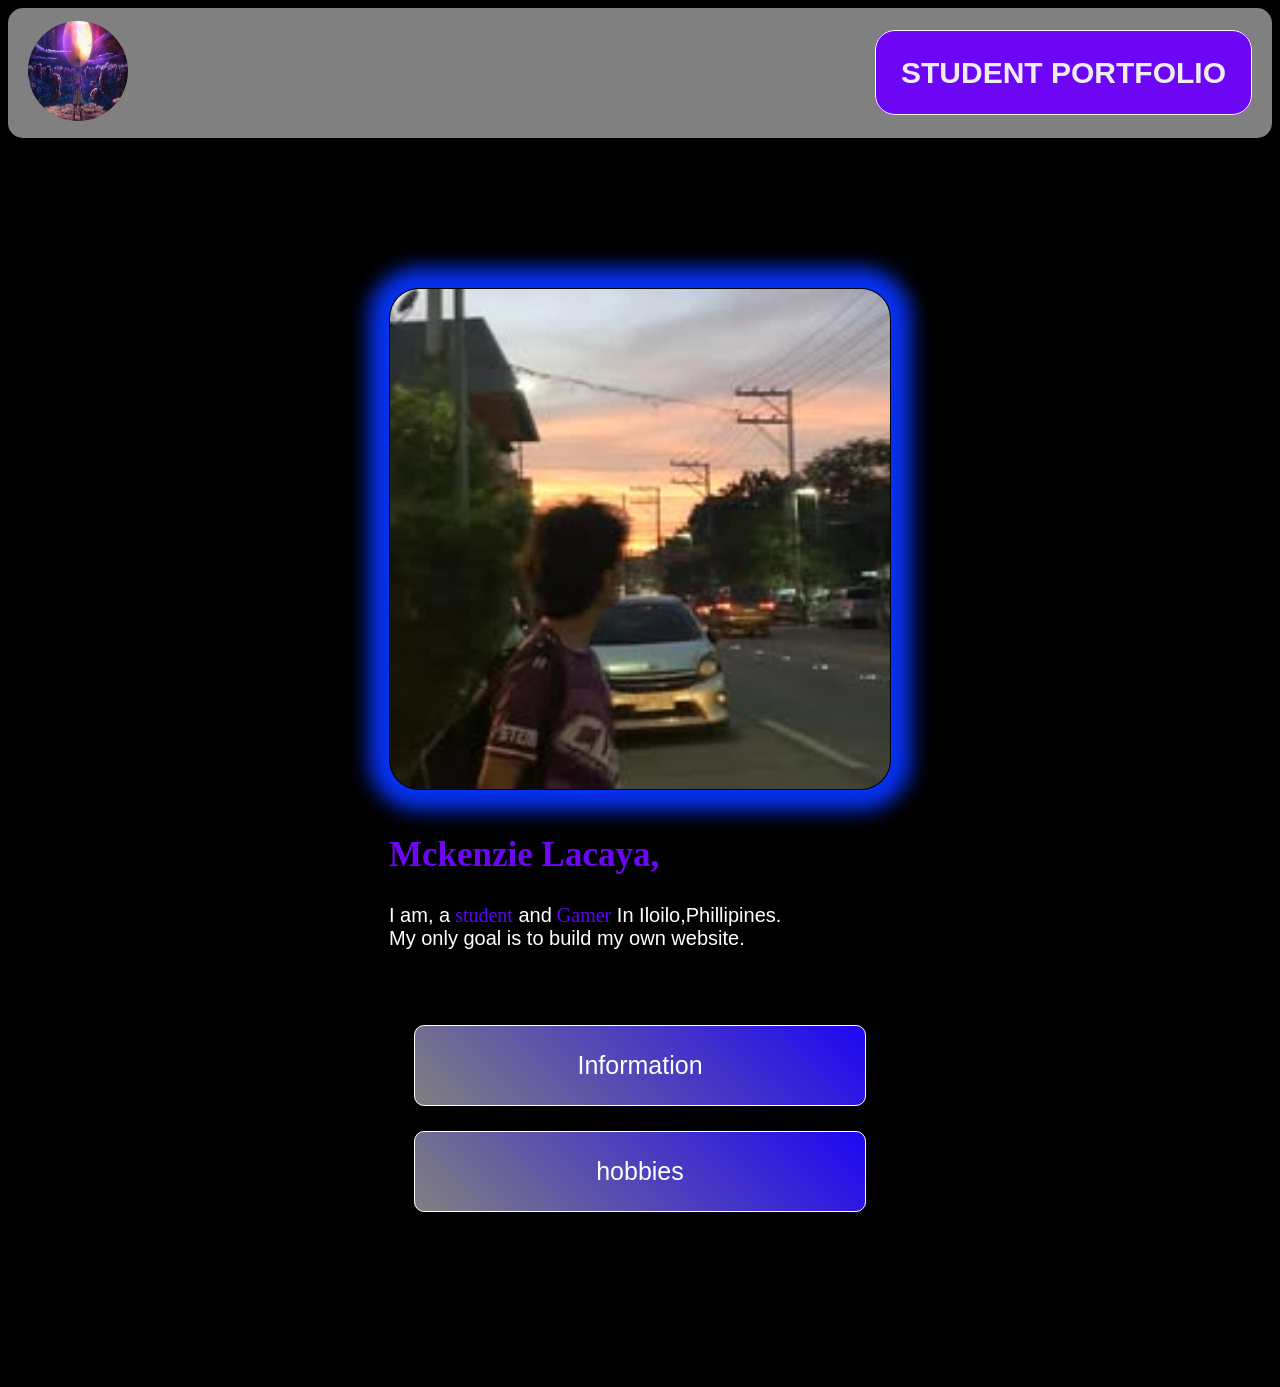
<file: index.html>
<!DOCTYPE html>
<html>
<head>
	<title>Home</title>
	<link rel="stylesheet" href="style.css">
	<link rel="icon" type="image/x-icon" href="senku.jpg">
</head>
<body>
<header>
<div><img src="senku.jpg" width = "100" height = "100" class="logo"></div>
	<nav>
        <b p>STUDENT PORTFOLIO</b>		
		</nav>
</header>


<section>

	<div class="wrap">
		<div>	
		
		<img src="profile.jpg" width ="350" height="350" class="card">
		
		</div>
	<center>	<div class="intro">
			<h1>Mckenzie Lacaya,</h1>
			<p>I am, a<span> student</span> and<span> Gamer</span> In Iloilo,Phillipines.<br> My only goal is to build my own website.</p>

	<div class="butons">
		
		<a href="C:/Users/mcken/Documents/HTML%20&%20CSS/info.html" class="btncls">Information</a>
		<a href="C:/Users/mcken/Documents/HTML%20&%20CSS/hobbies.html" class="btncls">hobbies</a>
		</div>
	
	
	

</section>


</body>
</html>
</file>
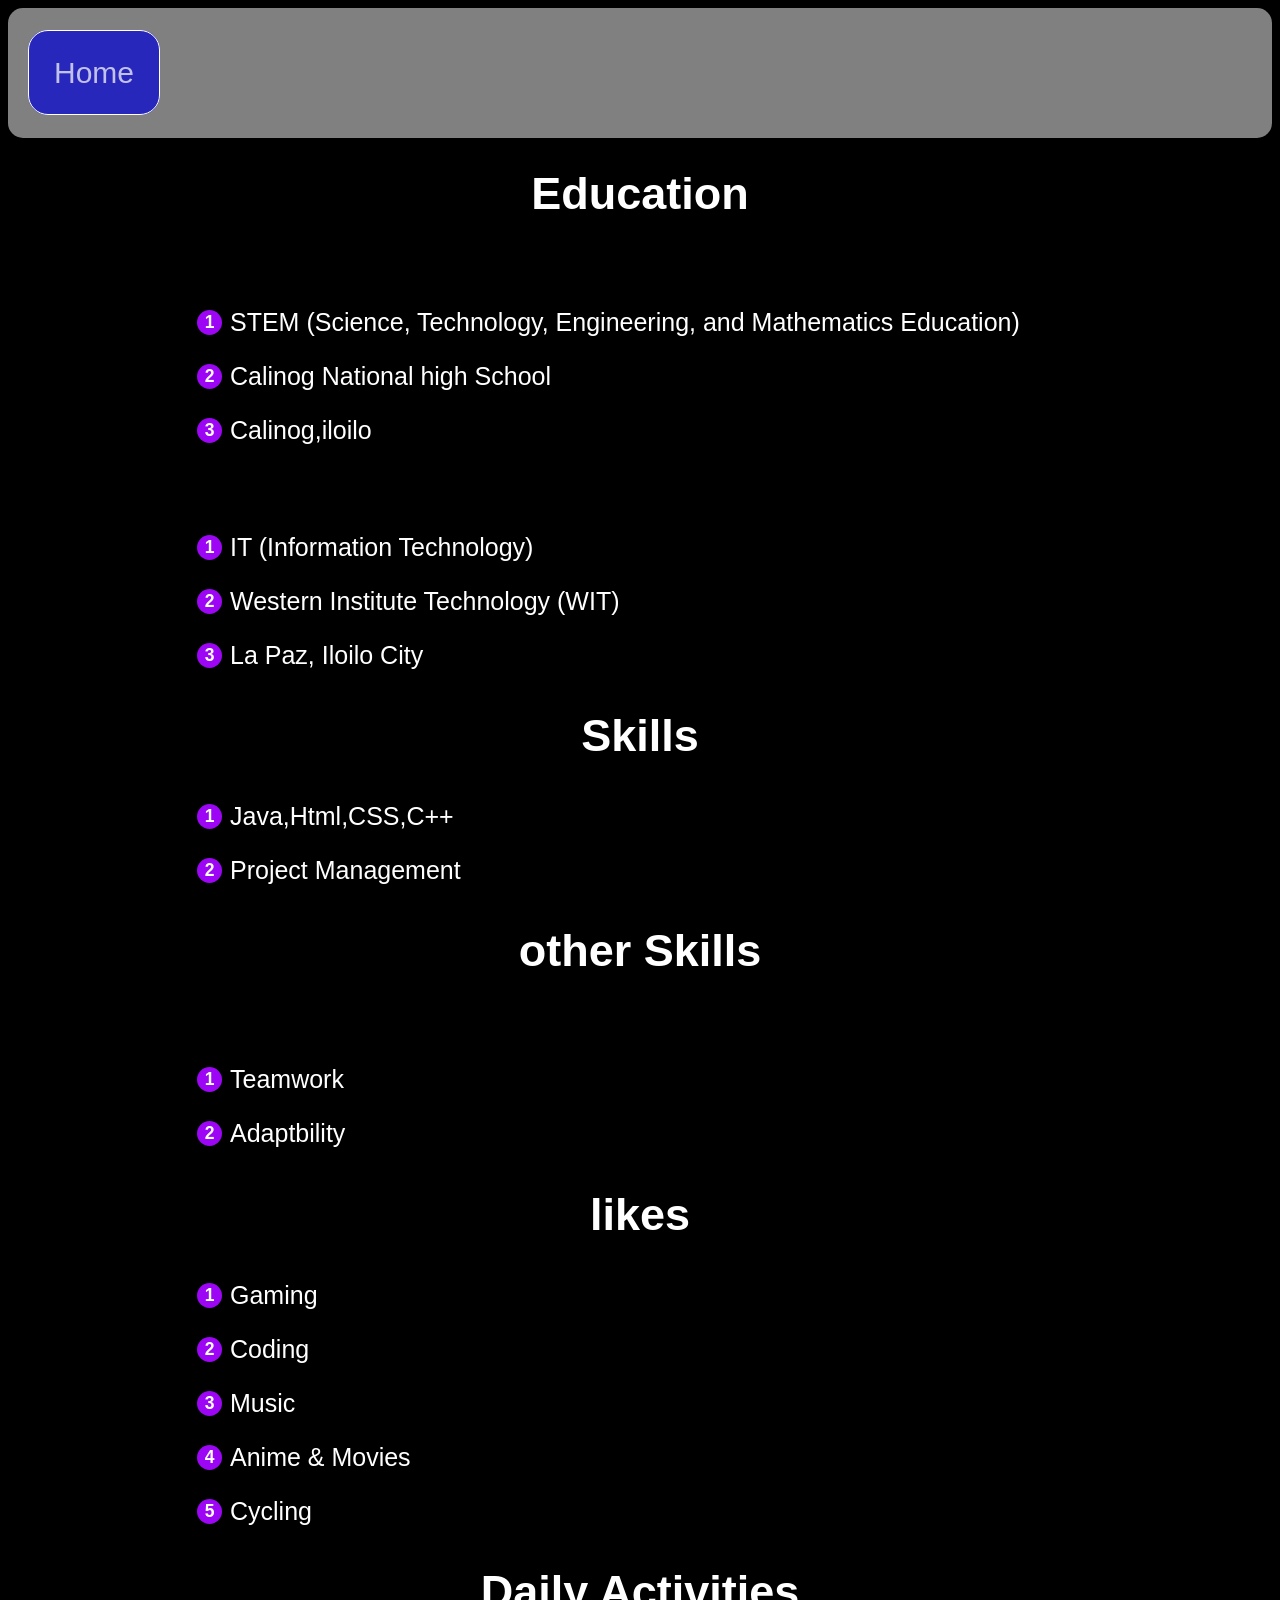
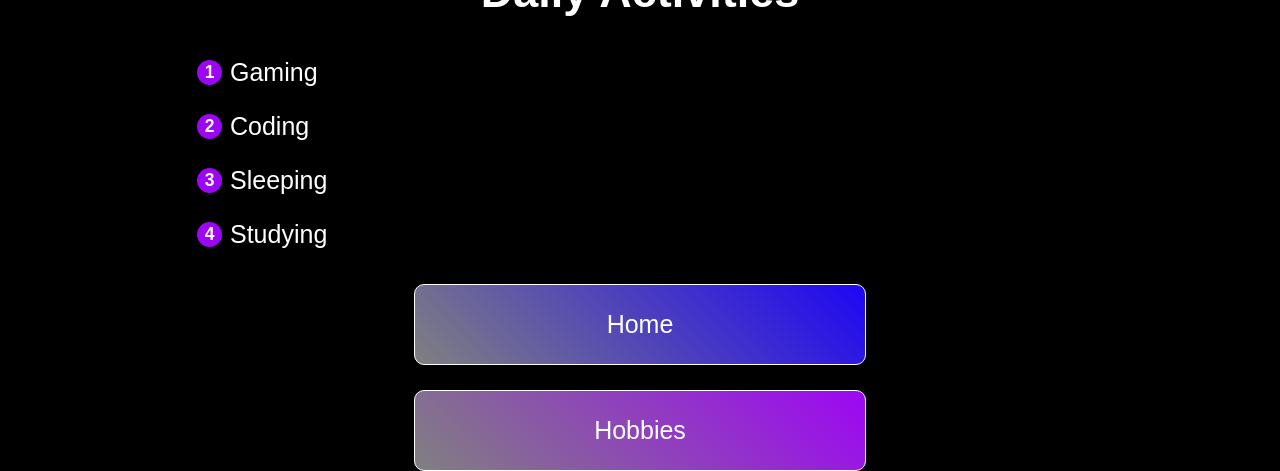
<file: info.html>
<!DOCTYPE html>
<html>
<head>
	<title>Information</title>
	<link rel="stylesheet"href="style.css">
	<link rel="icon" type="image/x-icon" href="senku.jpg" 
</head>


<body><center>
    <header>
    <nav>
    	<a href="file:///C:/Users/mcken/Documents/HTML%20&%20CSS/Page1.html">Home</a>
		</nav>
</header>
<h1>Education</h1>
<h2>Senior High School</h2>
	<ol>
		<li>STEM (Science, Technology, Engineering, and Mathematics Education)</li>
		<li>Calinog National high School</li>
		<li>Calinog,iloilo</li>
	</ol>

<h2>College</h2>
	<ol>
		<li>IT (Information Technology)</li>
		<li>Western Institute Technology (WIT)</li>
		<li>La Paz, Iloilo City</li>
	</ol>
<h1>Skills</h1>
	<ol>
		<li>Java,Html,CSS,C++</li>
		<li>Project Management</li>
	</ol>
    <h1>other Skills</h1>
<h2>other Skills</h2>
	<ol>
		<li>Teamwork</li>
		<li>Adaptbility</li>
	
	</ol>

<h1>likes</h1>
	<ol>
		<li>Gaming</li>
		<li>Coding</li>
		<li>Music</li>
		<li>Anime & Movies</li>
		<li>Cycling</li>
	
	</ol>
<h1>Daily Activities</h1>
	<ol>
		<li>Gaming</li>
		<li>Coding</li>
		<li>Sleeping</li>
		<li>Studying</li>

	</ol>
<div class"butons">
		<a href="file:///C:/Users/mcken/Documents/HTML%20&%20CSS/Page1.html" class="btncls">Home</a>
		<a href="file:///C:/Users/mcken/Documents/HTML%20&%20CSS/hobbies.html" class="btncls1">Hobbies</a>
		

		
	
	</div>	
</center>
</body>
</file>
<file: style.css>
*{
	font-family:Arial;
}
body{
 
    background-color: black;
	background-size:cover;
	background-position:center;
	height: 100vh;
	
	
	


}
header{
	display:flex;
	align-items:center;
	padding:20px;
	justify-content:space-between;
	height:10vh;
	background-color:gray;
	border-radius:15px;
	box-shadow:0 0 20px 20px rgba(0,0,0,6);




}
nav b{
        border:1px solid white;
    border-radius: 20px;
    position: null;
	text-decoration:none;
	color:rgb(238, 237, 238);
	font-size:30px;
	padding:25px;
    background-color: #6d06f4;
}
nav a{
    border:1px solid white;
    border-radius: 20px;
	text-decoration:none;
	color:rgba(250, 250, 252, 0.733);
	font-size:30px;
	padding:25px;
    background-color: #2727bb;
}
nav a:hover{
	border-radius:100px;
	background:#061ef4;
	transform: scale(10.3);
	transition:1s;

}

.wrap img{
	border-radius:30px;
	object-fit:cover;
	vertical-align:middle;
	height:500px;
	weight:500px;
	

}

.wrap{
	padding:150px;
	display:flex;
	flex-wrap:wrap;
	align-items:center;
	justify-content:center;
	gap:1rem;
}


.intro{
	padding-left:100px;
	padding-right:100px;
}
.intro h1{
	color:#6d06f4;
	font-size:35px;
	font-family:Tahoma;
	text-align:left;
}
.intro p{
	color:white;
	font-size:20px;
	text-align:left;
	padding-bottom:50px;
	

	
}
span{
	color:#5906f4;
	font-family:Tahoma;

}


.btncls{
	text-decoration:none;
	color:white; 
	padding:25px;
	border:1px solid white;
	border-radius:10px;
	background:linear-gradient(45deg,gray,#1e06f4);
	display:grid;
	text-align:center;
	margin:25px;
	width:400px;
	font-size:25px;
	
}


.btncls:hover{
	border-radius:100px;
	transform: scale(1.3);
	transition:1s;

}






h6{
	color:white;
	padding:250px;
	display:flex;
	align-items:center;
	justify-content:center;
	margin-bottom:60px;
	
}


.card{
	margin:0 auto;
	padding:1px;
	text-align:center;
	border-radius:5px;
	width:500px;
	height:200px;
	box-shadow:0 0 20px 20px #0632f4;
	
}


.logo{
	border-radius:250px;
    
	

}





h1{
	color:white;
	font-size:45px;
	text-shadow: 2px 2px 10px black;

}
ol{
	margin-top:10px;
	padding-left:60px;
	list-style:none;
	width:900px;
  	margin: 0 auto;
	font-size:25px;

}
ol li{
	margin-top:5px;
	position:relative;
	display:flex;
	align-items:center;
	counter-increment:numbers;
	padding:10px;
	text-align:center;

	
}
ol li::before{
	content:counter(numbers);
	border-radius:50px;
	height:25px;
	width:25px;
	background-color:#9d06f4;
	color:white;
	position:absolute;
	left:-23px;
	display:flex;
	align-items:center;
	justify-content:center;
	font-size:0.7em;
	font-weight:bold;
	
}
li{
	color:white;
	margin: 0 auto;
	display:flex;
	
}
.btncls1{
	text-decoration:none;
	color:white;
	font-size:30px;
	padding:25px;
	border:1px solid white;
	border-radius:10px;
	background:linear-gradient(45deg,gray,#9d06f4);
	display:grid;
	text-align:center;
	margin:25px;
	width:400px;
	font-size:25px;
	
}


.btncls1:hover{
	border-radius:100px;
	transform: scale(1.2);
	transition:1s;

}

ul li{
	margin-top:5px;
	position:relative;
	display:flex;
	align-items:center;
	padding:10px;
	text-align:center;
	width:1000px;
  	margin: 0 auto;

	
}
ul li::before{
	content:'';
	border-radius:50px;
	height:25px;
	width:25px;
	background-color:#4606f4;
	color:white;
	position:absolute;
	left:-23px;
	display:flex;
	align-items:center;
	justify-content:center;
	font-size:0.7em;
	font-weight:bold;
	
}
li{
	color:white;
	margin: 0 auto;
	display:flex;


	
}
ul a{
	text-decoration:none;
	font-size:20px;
	color:#a906f4
}
.h1{
	text-decoration:none;
	font-size:20px;
	color:#3206f4
}
</file>
